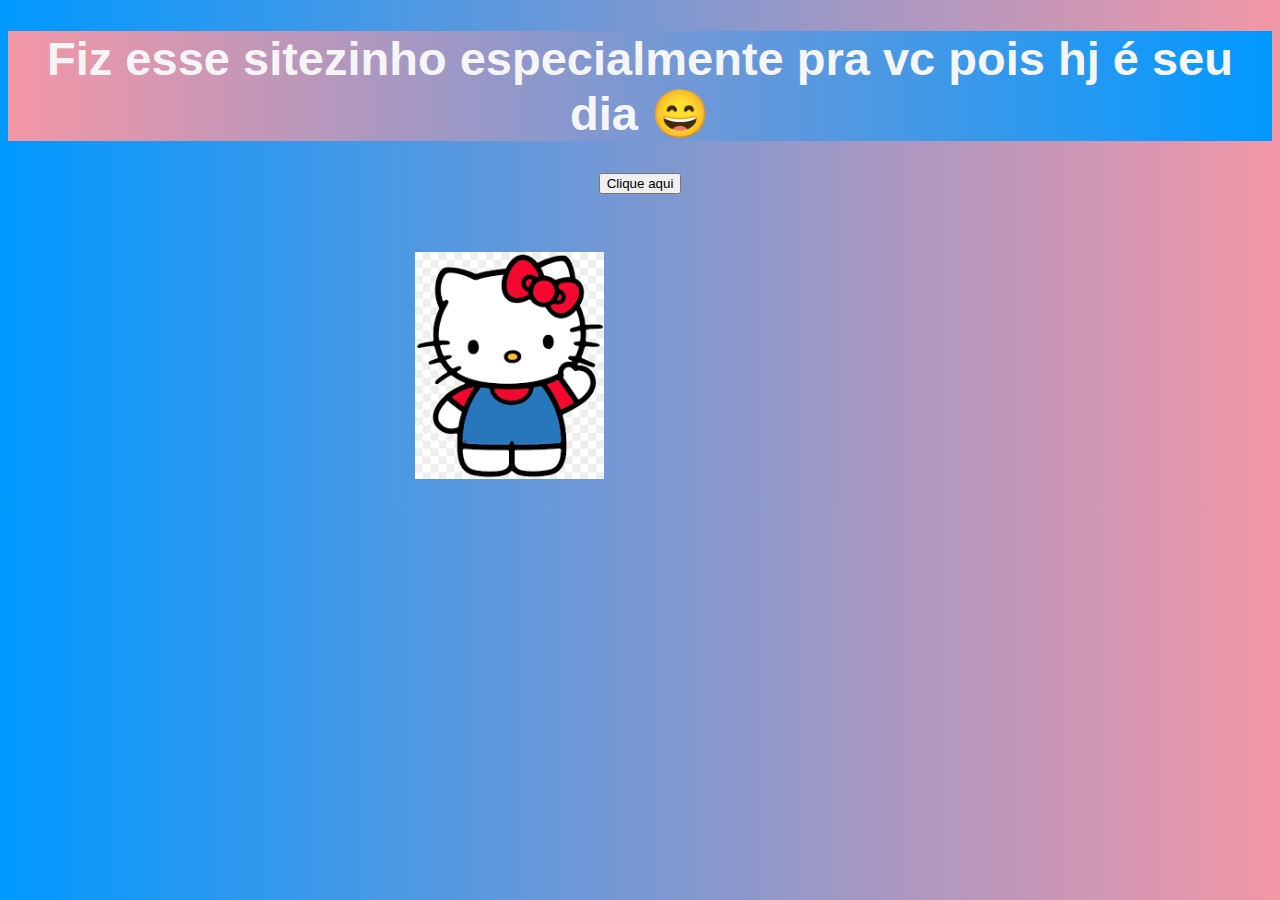
<file: vita/index.html>
<!DOCTYPE html>
<html lang="pt-br">
<head>
    <meta charset="UTF-8">
    <meta name="viewport" content="width=device-width, initial-scale=1.0">
    <title>Site da Vitoria</title>
    <link rel="shortcut icon" href="icon.png" type="image/x-icon">
    <link rel="stylesheet" href="style.css">
</head>
<body>
    <h1>Fiz esse sitezinho especialmente pra vc pois hj é seu dia 😄</h1>

    <div style="text-align: center;">
        <a href="Nova pasta/intro.html" target="_self" rel="next">
                <button>Clique aqui</button>
        </a>
    </div>

    <pre>                  
        
        
                                                    <img src="img-velhas/hello.png" alt="sfa">
    </pre>

</body>
</html>
</file>
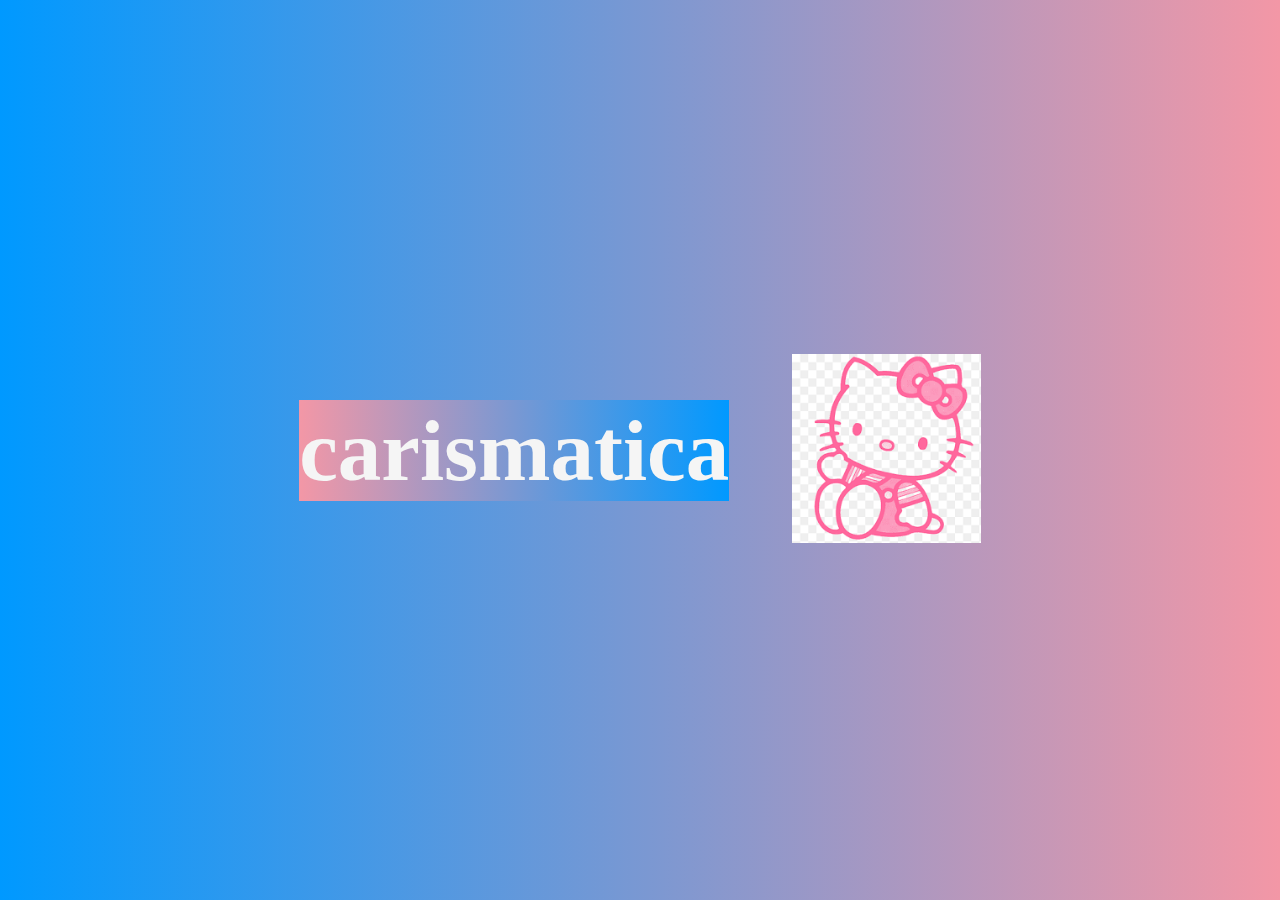
<file: vita/Nova pasta/carismatica.html>
<!DOCTYPE html>
<html lang="pt-br">
<head>
    <meta charset="UTF-8">
    <meta name="viewport" content="width=device-width, initial-scale=1.0">
    <title>Site da Vitoria</title>
    <link rel="shortcut icon" href="icon.png" type="image/x-icon">
    <link rel="stylesheet" href="../style.css">
    <style>
        body {
      margin: 0;
      height: 100vh; /* Altura total da tela */
      display: flex; /* Ativa o flexbox */
      justify-content: center; /* Centraliza horizontalmente */
      align-items: center; /* Centraliza verticalmente */
        }
    </style>
</head>
<body>

    <a href="cultural.html" rel="next" target="_self">
        <h1 class="modh1">carismatica</h1>
    </a>
    <pre style="text-align: left;">                  
        <img src="../img-velhas/hello kyt.png" alt="sfa">
    </pre>
</body>
</html>
</file>
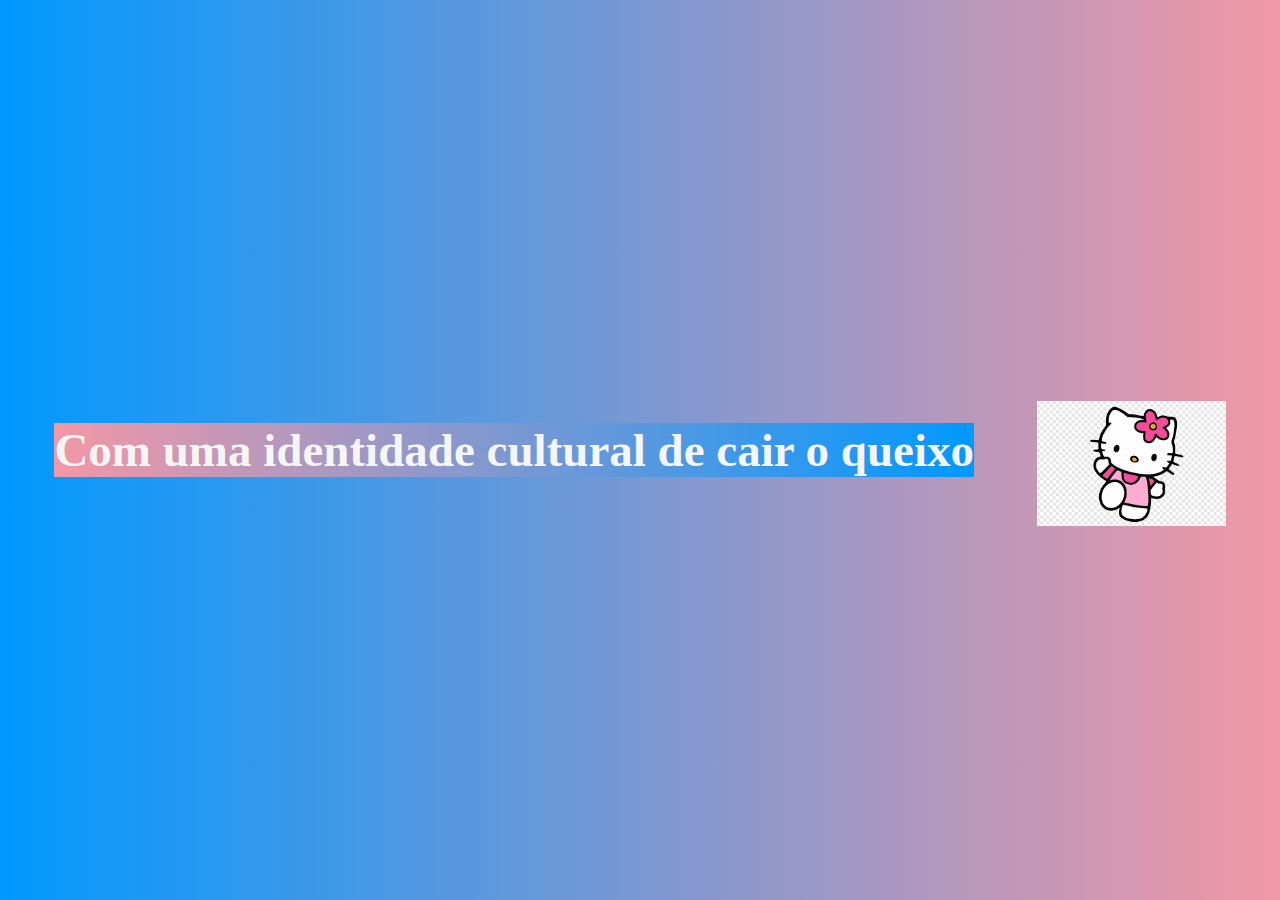
<file: vita/Nova pasta/cultural.html>
<!DOCTYPE html>
<html lang="pt-br">
<head>
    <meta charset="UTF-8">
    <meta name="viewport" content="width=device-width, initial-scale=1.0">
    <title>Site da Vitoria</title>
    <link rel="shortcut icon" href="icon.png" type="image/x-icon">
    <link rel="stylesheet" href="../style.css">
    <style>
        body {
      margin: 0;
      height: 100vh; /* Altura total da tela */
      display: flex; /* Ativa o flexbox */
      justify-content: center; /* Centraliza horizontalmente */
      align-items: center; /* Centraliza verticalmente */
        }
    </style>
</head>
<body>
    <a href="final.html" rel="next" target="_self">
        <h1 class="modh1" style="font-size: 47px;">Com uma identidade cultural de cair o queixo</h1>
    </a>
    <pre style="text-align: right;">                  
        
        <img src="../img-velhas/kitte.png" alt="sfa">
</pre>
</pre>
</body>
</html>
</file>
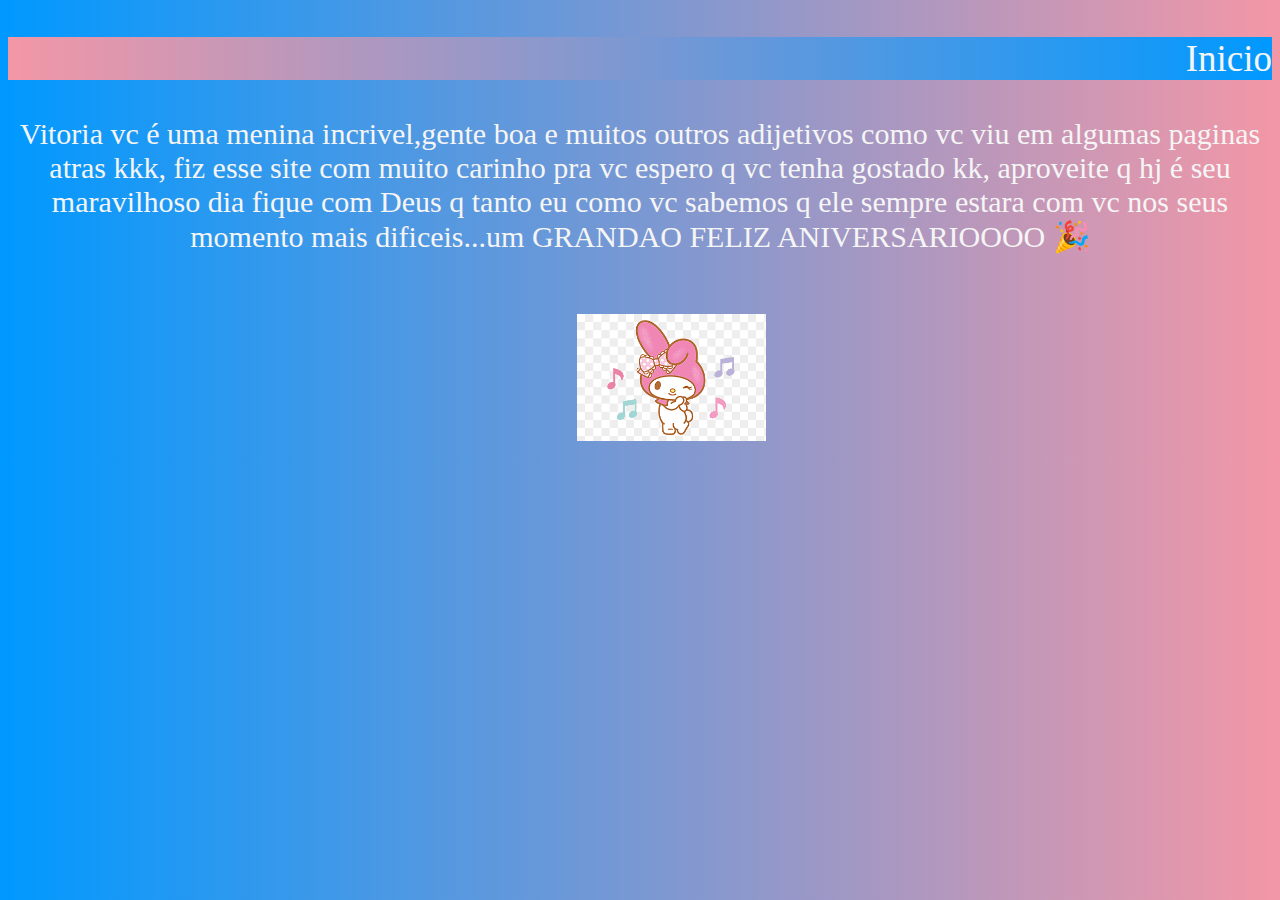
<file: vita/Nova pasta/final.html>
<!DOCTYPE html>
<html lang="pt-br">
<head>
    <meta charset="UTF-8">
    <meta name="viewport" content="width=device-width, initial-scale=1.0">
    <title>Site da Vitoria</title>
    <link rel="shortcut icon" href="icon.png" type="image/x-icon">
    <link rel="stylesheet" href="../style.css">
    <style>
    .modp {
      text-align: center; /* Opcional, se quiser centralizar o texto dentro do parágrafo */
    }
    </style>
</head>
<body>    
    <a href="../index.html" rel="prev" target="_self">
        <p class="modpp">Inicio</p>
    </a>
    <div>
        <p class="modp">Vitoria vc é uma menina incrivel,gente boa e muitos outros adijetivos como vc viu em algumas paginas atras kkk, fiz esse site com muito carinho pra vc espero q vc tenha gostado kk, aproveite q hj é seu maravilhoso dia fique com Deus q tanto eu como vc sabemos q ele sempre estara com vc nos seus momento mais dificeis...um GRANDAO FELIZ ANIVERSARIOOOO 🎉</p>
    </div>
    <pre style="text-align: center;">                  
        
        <img src="../img-velhas/png-clipart-my-melody-s-bunny-thumbnail.png" alt="sfa">
</pre>
</body>
</html>
</file>
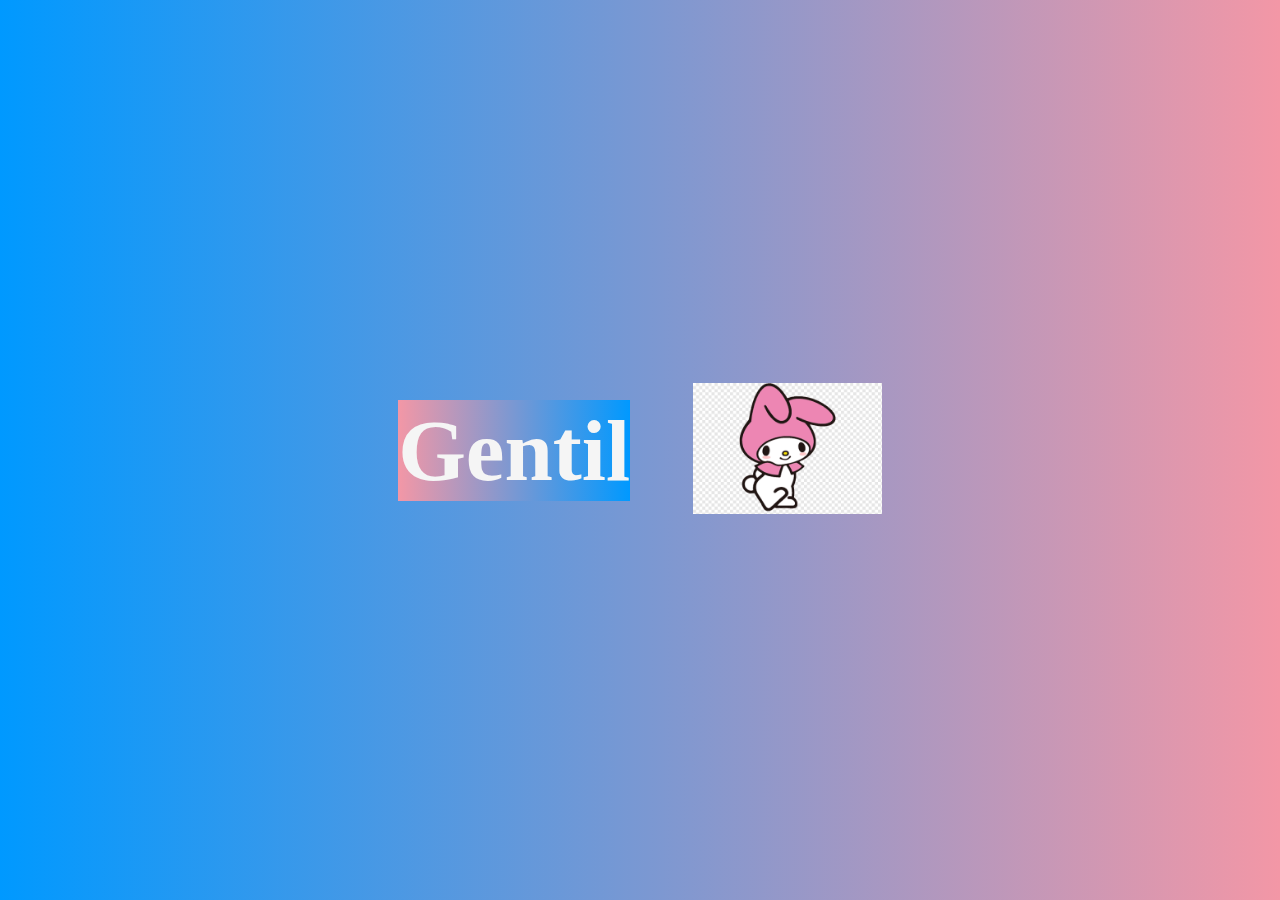
<file: vita/Nova pasta/gentil.html>
<!DOCTYPE html>
<html lang="pt-br">
<head>
    <meta charset="UTF-8">
    <meta name="viewport" content="width=device-width, initial-scale=1.0">
    <title>Site da Vitoria</title>
    <link rel="shortcut icon" href="icon.png" type="image/x-icon">
    <link rel="stylesheet" href="../style.css">
    <style>
        body {
      margin: 0;
      height: 100vh; /* Altura total da tela */
      display: flex; /* Ativa o flexbox */
      justify-content: center; /* Centraliza horizontalmente */
      align-items: center; /* Centraliza verticalmente */
        }
    </style>
</head>
<body>
    <a href="linda.html" rel="next" target="_self">
        <h1 class="modh1">Gentil</h1>
    </a>

    <pre style="text-align: right;">
        
        <img src="../img-velhas/png-transparent-white-character-illustration-my-melody-hello-kitty-sanrio-my-melody-sticker-cartoon-fictional-character.png" alt="sfa">
    </pre>

</body>
</html>
</file>
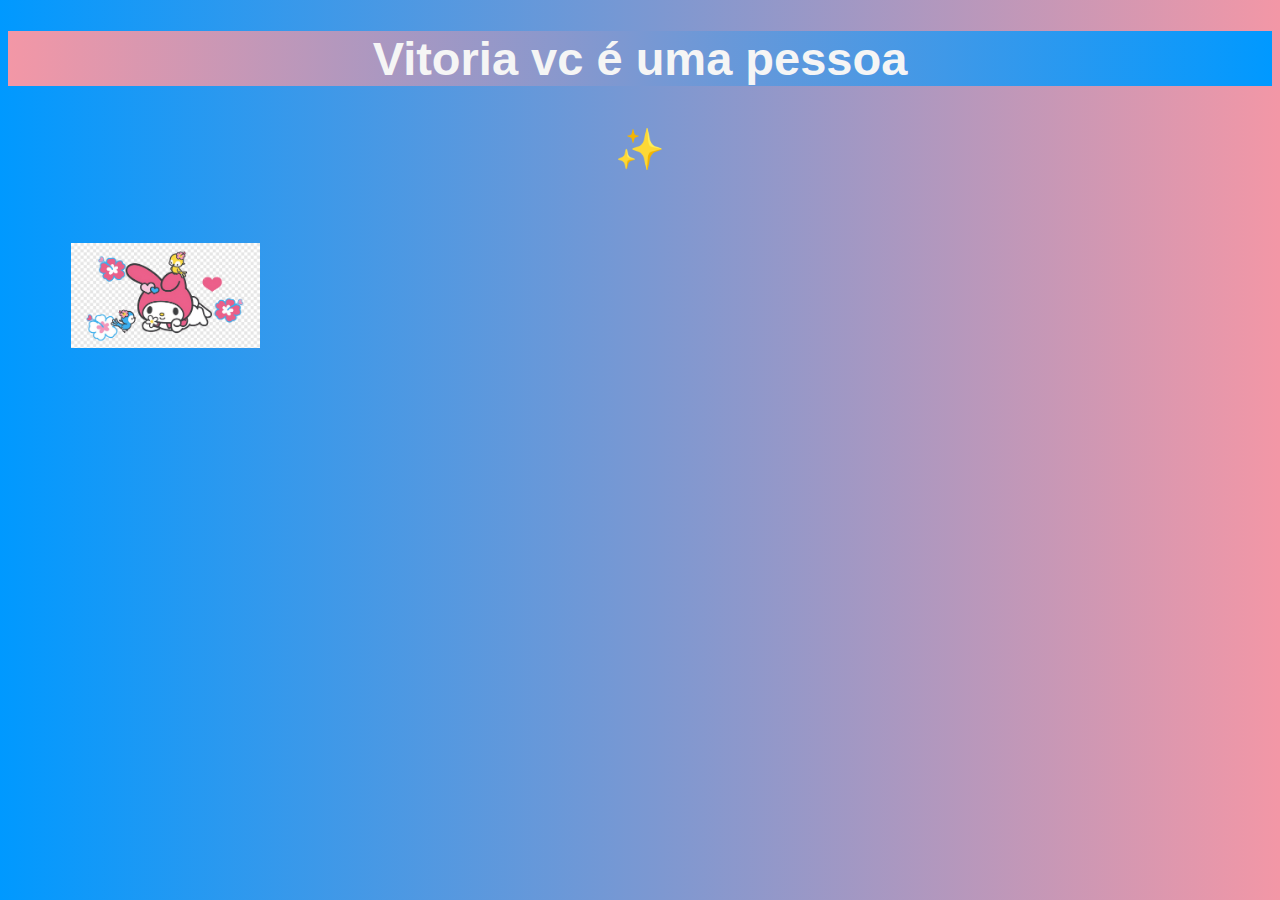
<file: vita/Nova pasta/intro.html>
<!DOCTYPE html>
<html lang="pt-br">
<head>
    <meta charset="UTF-8">
    <meta name="viewport" content="width=device-width, initial-scale=1.0">
    <title>Site da Vitoria</title>
    <link rel="shortcut icon" href="icon.png" type="image/x-icon">
    <link rel="stylesheet" href="../style.css">
    <style>
        img {
            text-align: 240px;
        }
    </style>
</head>
<body>
    <h1>Vitoria vc é uma pessoa</h1>

    <div style="text-align: center;">
        <a href="gentil.html" rel="next" target="_self">
            <p style="font-size: 40px;">✨</p>
        </a>
    </div>
    <pre style="text-align: left;">                  
        
        <img src="../img-velhas/png-clipart-melody-illustration-my-melody-hello-kitty-desktop-sanrio-my-melody-flower-fictional-character.png" alt="sfa">
</pre>
</body>
</html>
</file>
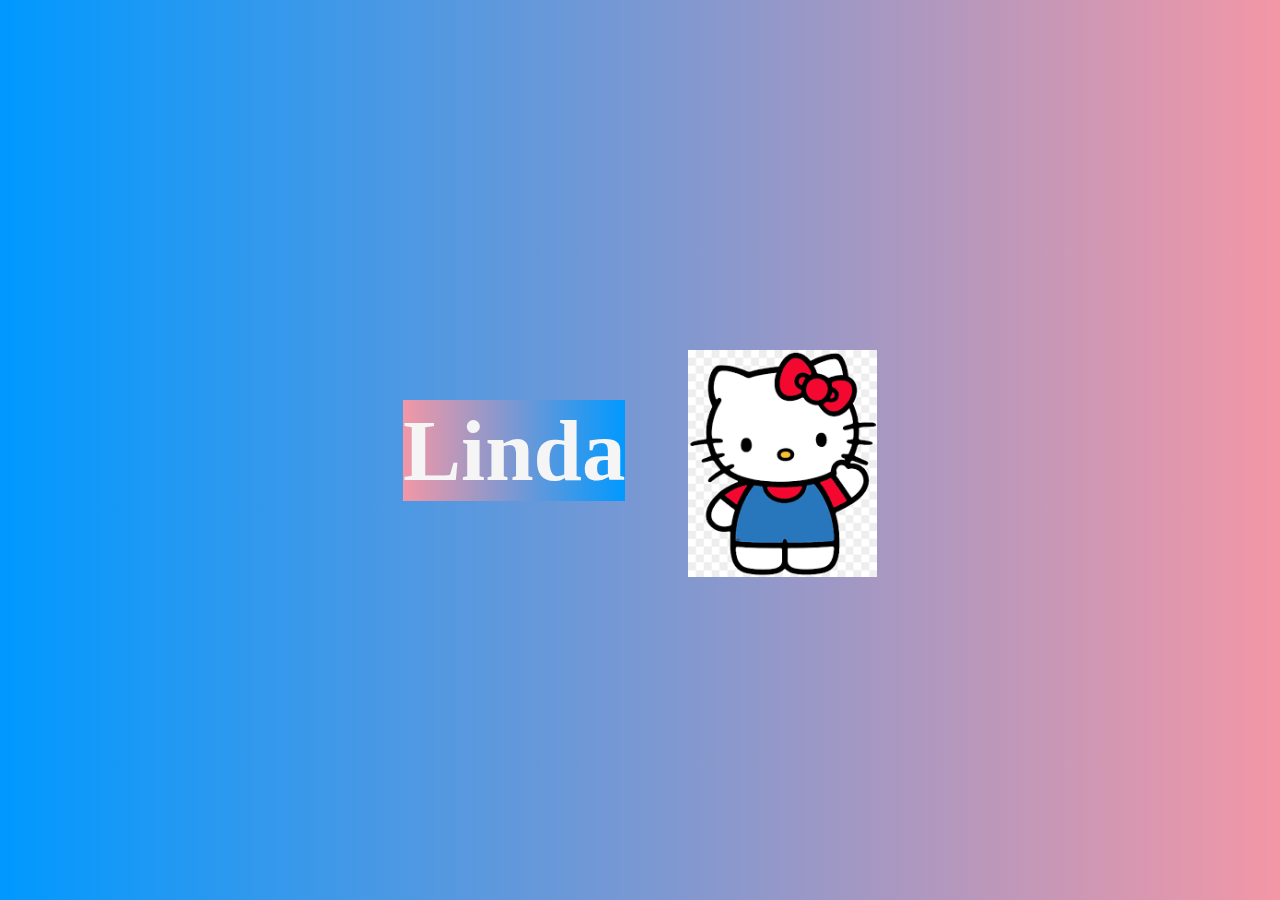
<file: vita/Nova pasta/linda.html>
<!DOCTYPE html>
<html lang="pt-br">
<head>
    <meta charset="UTF-8">
    <meta name="viewport" content="width=device-width, initial-scale=1.0">
    <title>Site da Vitoria</title>
    <link rel="shortcut icon" href="icon.png" type="image/x-icon">
    <link rel="stylesheet" href="../style.css">
    <style>
        body {
      margin: 0;
      height: 100vh; /* Altura total da tela */
      display: flex; /* Ativa o flexbox */
      justify-content: center; /* Centraliza horizontalmente */
      align-items: center; /* Centraliza verticalmente */
        }
    </style>
</head>
<body>
    
    <a href="carismatica.html" rel="next" target="_self">
        <h1 class="modh1">Linda</h1>
    </a>
    <pre style="text-align: right;">                  
        
        <img src="../img-velhas/hello.png" alt="sfa">
</pre>
</body>
</html>
</file>
<file: vita/style.css>
body {
    background-image: linear-gradient(to right, rgb(0, 153, 255), rgb(243, 151, 166) );
}
h1 {
    background-image: linear-gradient(to right, rgb(243, 151, 166),rgb(0, 153, 255)  );
    font-size: 47px;
    text-align: center;
    font-family:Verdana, Geneva, Tahoma, sans-serif;
    color: whitesmoke;
}
img {
    width: 189px; /* Exemplo de largura */
    background-image: linear-gradient(to right, rgb(243, 151, 166),rgb(0, 153, 255)  );
}
a {
    text-decoration: none;
}
pre {
    text-decoration: none;
}
.modh1 {
    font-size: 87px;
    font-family:cursive ;
}
.modpp {
    background-image: linear-gradient(to right, rgb(243, 151, 166),rgb(0, 153, 255)  );
    font-size: 37px;
    font-family: cursive;
    color: whitesmoke;
    text-align: right;
}
.modp {
    font-size: 30px;
    color: whitesmoke;
    font-family: cursive;
}
</file>
